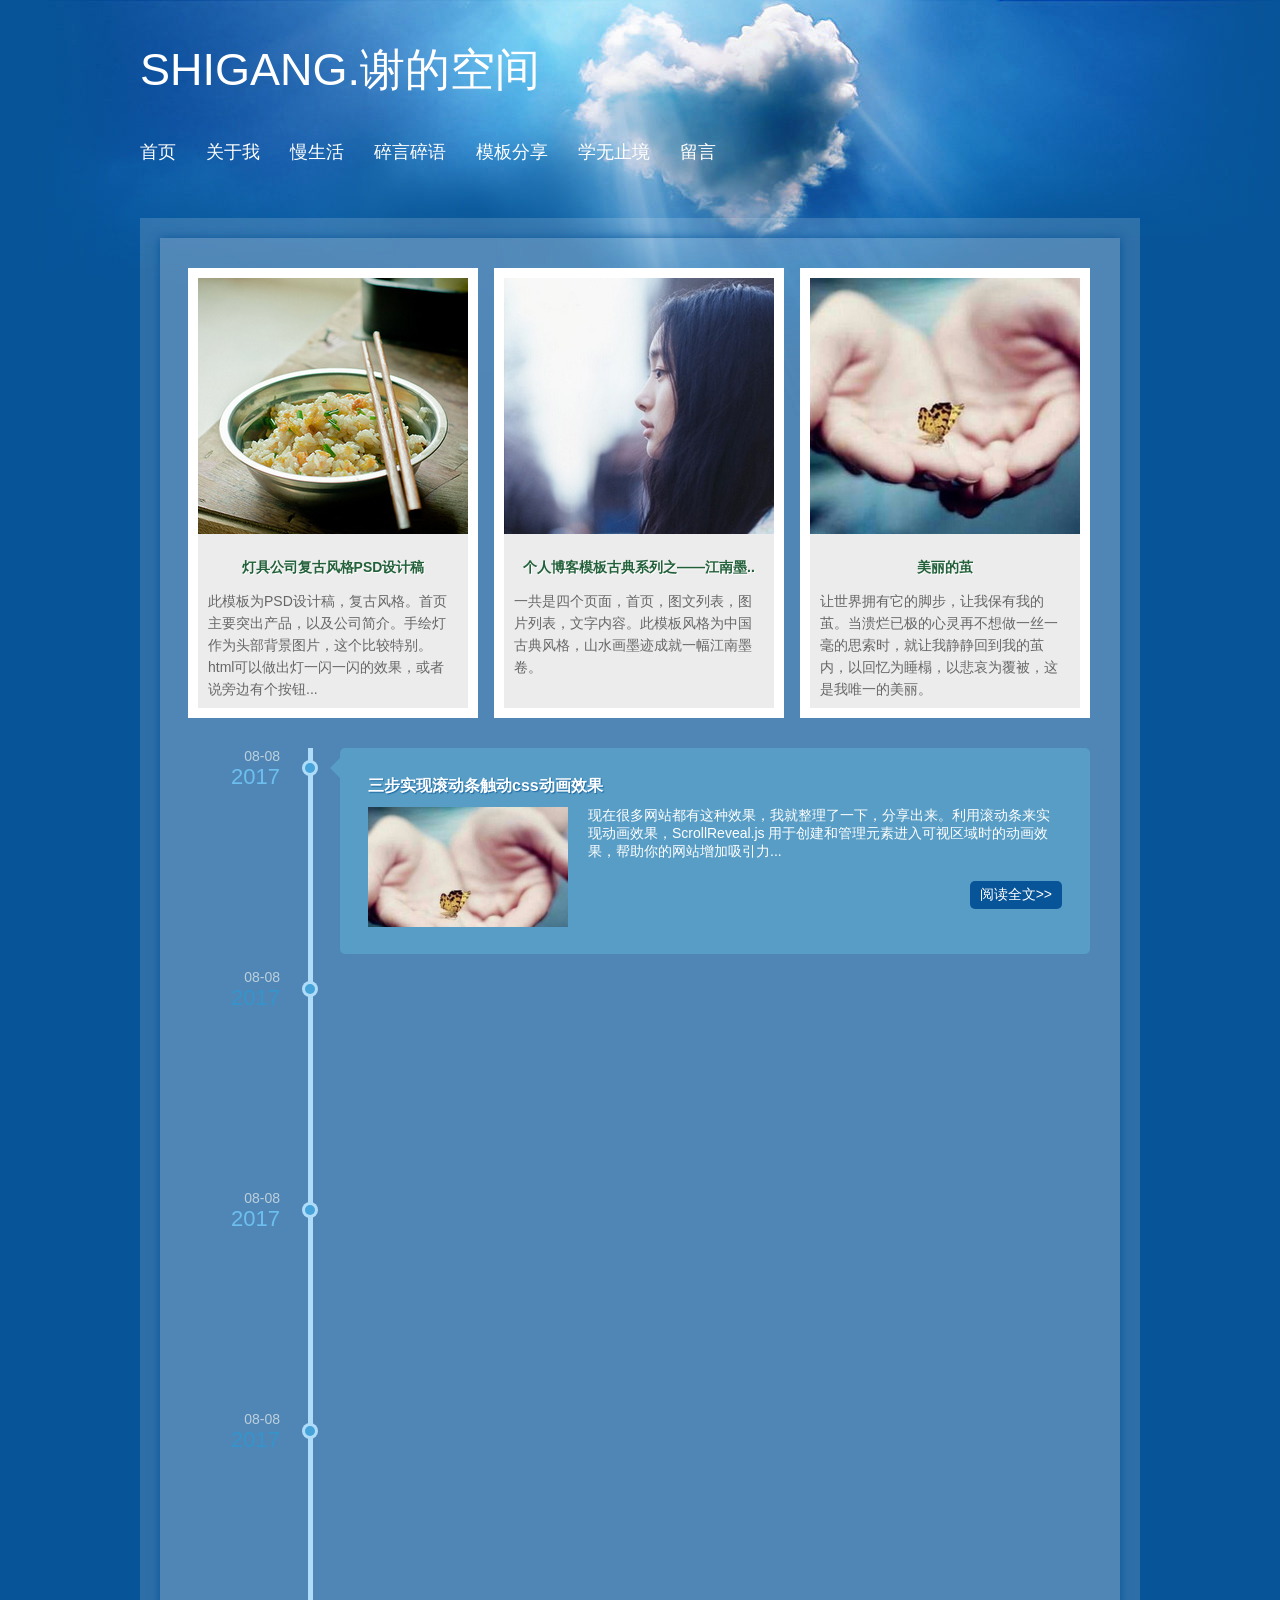
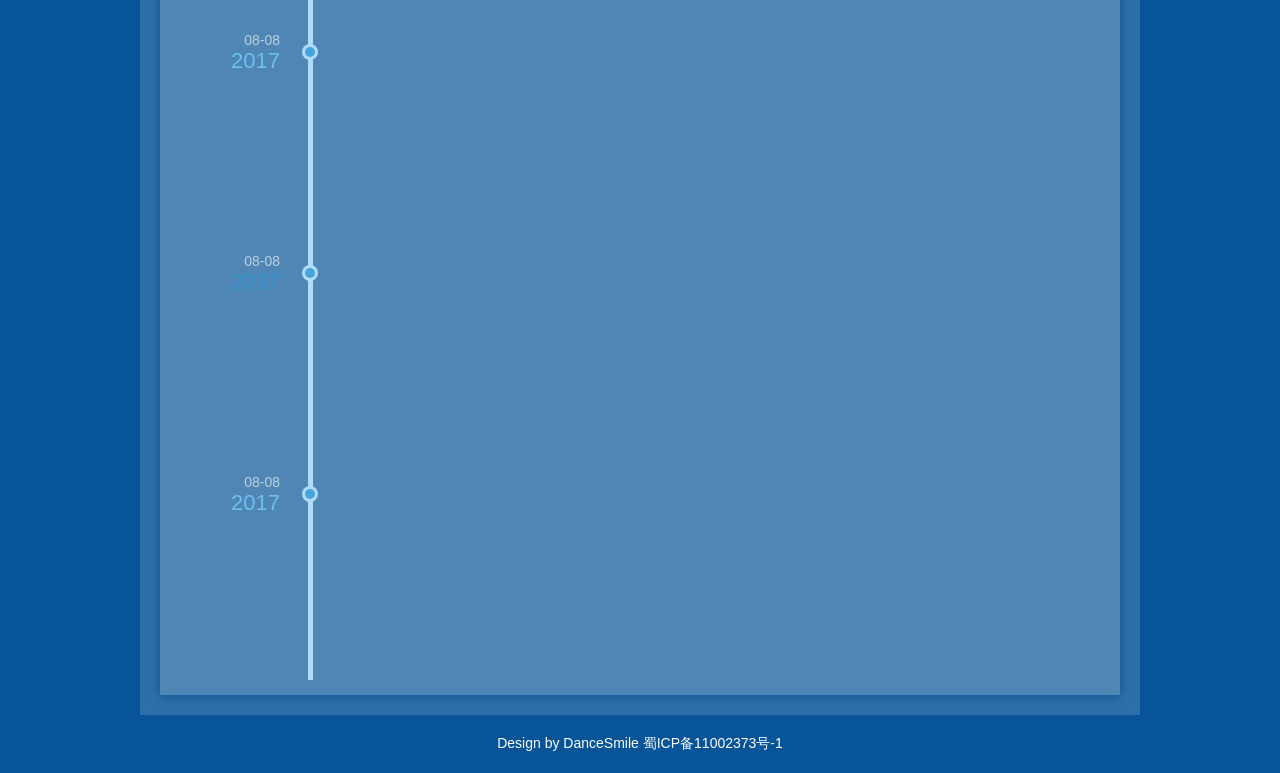
<file: index.html>
<!doctype html>
<html>
<head>
<meta charset="utf-8 ">
<title>SHIGANG.谢的空间</title>
<meta name="keywords" content="个人空间,jack个人空间,jack空间模板,jack" />
<meta name="description" content="jack个人空间，不断提供技术交流的网站。" />
<link href="css/base.css" rel="stylesheet">
<link href="css/index.css" rel="stylesheet">
<!--[if lt IE 9]>
<script src="js/modernizr.js"></script>
<![endif]-->
<script src="js/scrollReveal.js"></script>
</head>
<body>
<header>
  <div class="logo" data-scroll-reveal="enter right over 1s"><span style="font-size: 45px"><a href="/" >SHIGANG.谢的空间</a></span></div>
  <nav class="topnav" data-scroll-reveal="enter bottom over 1s after 1s"><a href="index.html">
  		<span>首页</span><span class="en">Home</span></a><a href="about.html">
  		<span>关于我</span><span class="en">About</span></a><a href="manshenghuo.html">
  		<span>慢生活</span><span class="en">Life</span></a><a href="learn.html">
  		<span>碎言碎语</span><span class="en">Doing</span></a><a href="mbfx.html">
  		<span>模板分享</span><span class="en">Share</span></a><a href="learn.html">
  		<span>学无止境</span><span class="en">Learn</span></a><a href="gbook.html">
  		<span>留言</span><span class="en">Saying</span></a>
  </nav>
</header>
<article>
  <div class="container">
    <div class="blog" data-scroll-reveal="enter top" >
      <figure>
        <ul>
          <a href="/"><img src="images/t01.jpg"><span>下载个人博客模板</span></a>
        </ul>
        <p><a href="/">灯具公司复古风格PSD设计稿</a></p>
        <figcaption>此模板为PSD设计稿，复古风格。首页主要突出产品，以及公司简介。手绘灯作为头部背景图片，这个比较特别。html可以做出灯一闪一闪的效果，或者说旁边有个按钮...</figcaption>
      </figure>
      <figure>
        <ul>
          <a href="/"><img src="images/t02.jpg"><span>下载个人博客模板</span></a>
        </ul>
        <p><a href="/">个人博客模板古典系列之——江南墨..</a></p>
        <figcaption>一共是四个页面，首页，图文列表，图片列表，文字内容。此模板风格为中国古典风格，山水画墨迹成就一幅江南墨卷。
      </figure>
      <figure>
        <ul>
          <a href="/"><img src="images/t03.jpg"><span>下载个人博客模板</span></a>
        </ul>
        <p><a href="/">美丽的茧</a></p>
        <figcaption>让世界拥有它的脚步，让我保有我的茧。当溃烂已极的心灵再不想做一丝一毫的思索时，就让我静静回到我的茧内，以回忆为睡榻，以悲哀为覆被，这是我唯一的美丽。</figcaption>
      </figure>
    </div>
   <ul class="cbp_tmtimeline">
					<li>
						<time class="cbp_tmtime"><span>08-08</span> <span>2017</span></time>
						<div class="cbp_tmicon"></div>
						<div class="cbp_tmlabel" data-scroll-reveal="enter right over 1s" >
							<h2>三步实现滚动条触动css动画效果</h2>
							 <p><span class="blogpic"><a href="/"><img src="images/t03.jpg"></a></span>现在很多网站都有这种效果，我就整理了一下，分享出来。利用滚动条来实现动画效果，ScrollReveal.js 用于创建和管理元素进入可视区域时的动画效果，帮助你的网站增加吸引力...</p>
                             <a href="/" target="_blank" class="readmore">阅读全文&gt;&gt;</a>
						</div>
					</li>
						<li>
						<time class="cbp_tmtime" ><span>08-08</span> <span>2017</span></time>
						<div class="cbp_tmicon"></div>
						<div class="cbp_tmlabel"data-scroll-reveal="enter right over 1s" >
							<h2>三步实现滚动条触动css动画效果</h2>
							 <p><span class="blogpic"><a href="/"><img src="images/t02.jpg"></a></span>现在很多网站都有这种效果，我就整理了一下，分享出来。利用滚动条来实现动画效果，ScrollReveal.js 用于创建和管理元素进入可视区域时的动画效果，帮助你的网站增加吸引力...</p>
                             <a href="/" target="_blank" class="readmore">阅读全文&gt;&gt;</a>
						</div>
					</li>
                    <li>
						<time class="cbp_tmtime" ><span>08-08</span> <span>2017</span></time>
						<div class="cbp_tmicon"></div>
						<div class="cbp_tmlabel" data-scroll-reveal="enter right over 1s" >
							<h2>三步实现滚动条触动css动画效果</h2>
							 <p><span class="blogpic"><a href="/"><img src="images/t01.jpg"></a></span>现在很多网站都有这种效果，我就整理了一下，分享出来。利用滚动条来实现动画效果，ScrollReveal.js 用于创建和管理元素进入可视区域时的动画效果，帮助你的网站增加吸引力...</p>
                             <a href="/" target="_blank" class="readmore">阅读全文&gt;&gt;</a>
						</div>
					</li>
                    <li>
						<time class="cbp_tmtime" ><span>08-08</span> <span>2017</span></time>
						<div class="cbp_tmicon"></div>
						<div class="cbp_tmlabel" data-scroll-reveal="enter right over 1s" >
							<h2>三步实现滚动条触动css动画效果</h2>
							 <p><span class="blogpic"><a href="/"><img src="images/t03.jpg"></a></span>现在很多网站都有这种效果，我就整理了一下，分享出来。利用滚动条来实现动画效果，ScrollReveal.js 用于创建和管理元素进入可视区域时的动画效果，帮助你的网站增加吸引力...</p>
                             <a href="/" target="_blank" class="readmore">阅读全文&gt;&gt;</a>
						</div>
					</li>
                    <li>
						<time class="cbp_tmtime" ><span>08-08</span> <span>2017</span></time>
						<div class="cbp_tmicon"></div>
						<div class="cbp_tmlabel" data-scroll-reveal="enter right over 1s" >
							<h2>三步实现滚动条触动css动画效果</h2>
							 <p><span class="blogpic"><a href="/"><img src="images/t02.jpg"></a></span>现在很多网站都有这种效果，我就整理了一下，分享出来。利用滚动条来实现动画效果，ScrollReveal.js 用于创建和管理元素进入可视区域时的动画效果，帮助你的网站增加吸引力...</p>
                             <a href="/" target="_blank" class="readmore">阅读全文&gt;&gt;</a>
						</div>
					</li>
                    <li>
						<time class="cbp_tmtime" ><span>08-08</span> <span>2017</span></time>
						<div class="cbp_tmicon"></div>
						<div class="cbp_tmlabel" data-scroll-reveal="enter right over 1s" >
							<h2>三步实现滚动条触动css动画效果</h2>
							 <p><span class="blogpic"><a href="/"><img src="images/t01.jpg"></a></span>现在很多网站都有这种效果，我就整理了一下，分享出来。利用滚动条来实现动画效果，ScrollReveal.js 用于创建和管理元素进入可视区域时的动画效果，帮助你的网站增加吸引力...</p>
                             <a href="/" target="_blank" class="readmore">阅读全文&gt;&gt;</a>
						</div>
					</li>
                    <li>
						<time class="cbp_tmtime" ><span>08-08</span> <span>2017</span></time>
						<div class="cbp_tmicon"></div>
						<div class="cbp_tmlabel" data-scroll-reveal="enter right over 1s" >
							<h2>三步实现滚动条触动css动画效果</h2>
							 <p><span class="blogpic"><a href="/"><img src="images/t03.jpg"></a></span>现在很多网站都有这种效果，我就整理了一下，分享出来。利用滚动条来实现动画效果，ScrollReveal.js 用于创建和管理元素进入可视区域时的动画效果，帮助你的网站增加吸引力...</p>
                             <a href="/" target="_blank" class="readmore">阅读全文&gt;&gt;</a>
						</div>
					</li>
					
				</ul>
  </div>
</article>
<footer>
Design by DanceSmile <a href="/">蜀ICP备11002373号-1</a>
</footer>
<script>
	if (!(/msie [6|7|8|9]/i.test(navigator.userAgent))){
		(function(){
			window.scrollReveal = new scrollReveal({reset: true});
		})();
	};
</script> 
</body>
</html>
</file>
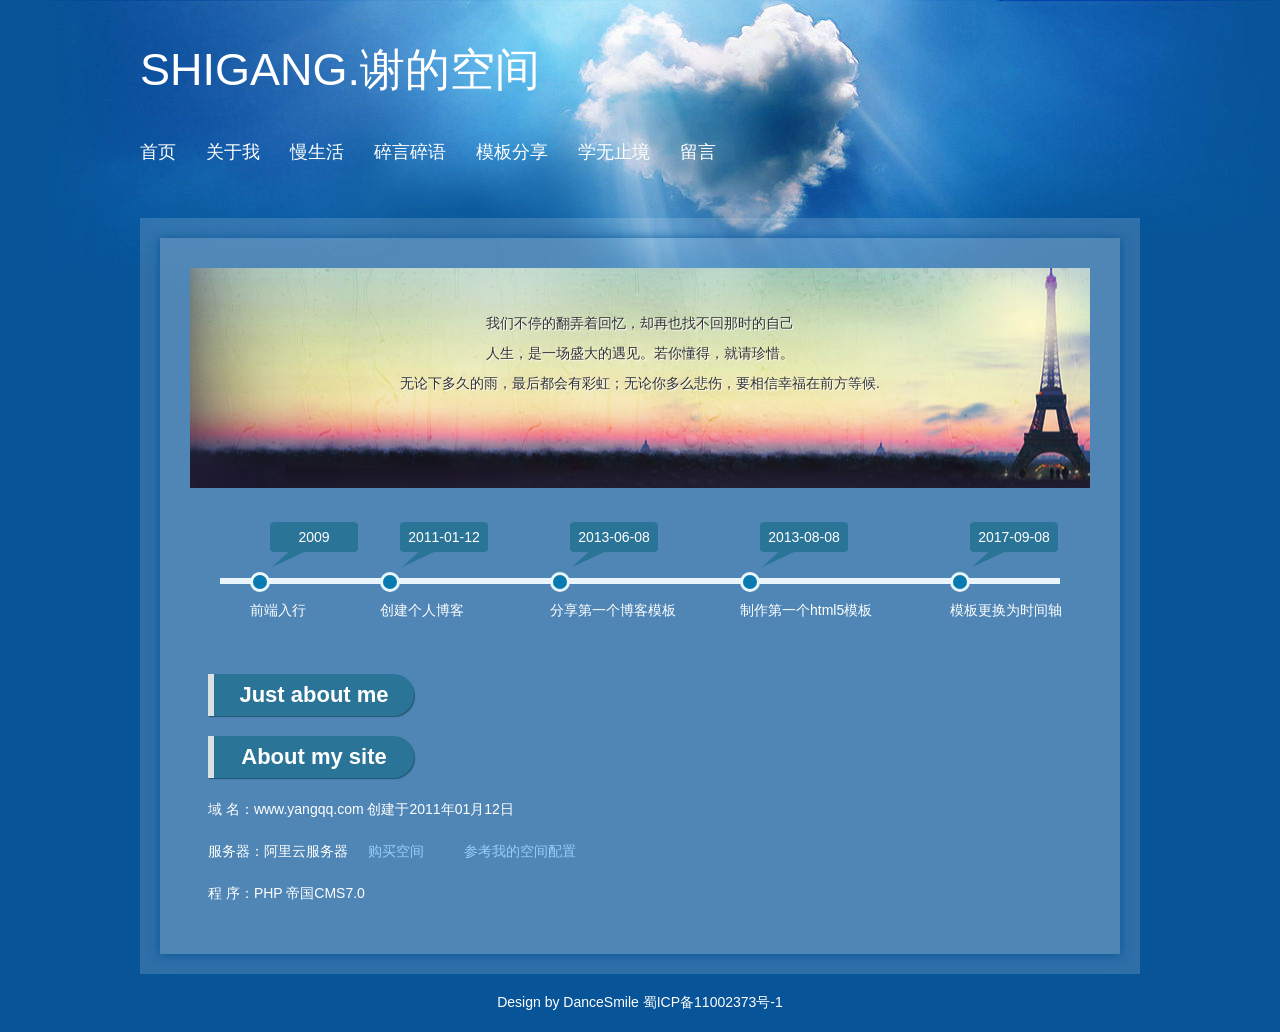
<file: about.html>
<!doctype html>
<html>
<head>
<meta charset="utf-8">
<title>SHIGANG.谢的空间</title>
<meta name="keywords" content="个人空间,jack个人空间,jack空间模板,jack" />
<meta name="description" content="jack个人空间，不断提供技术交流的网站。" />
<link href="css/base.css" rel="stylesheet">
<link href="css/about.css" rel="stylesheet">
<!--[if lt IE 9]>
<script src="js/modernizr.js"></script>
<![endif]-->
<script src="js/scrollReveal.js"></script>
</head>
<body>
<header>
  <div class="logo" data-scroll-reveal="enter right over 1s"><span style="font-size: 45px"><a href="/" >SHIGANG.谢的空间</a></span></div>
  <nav class="topnav" data-scroll-reveal="enter bottom over 1s after 1s"><a href="index.html">
      <span>首页</span><span class="en">Home</span></a><a href="about.html">
      <span>关于我</span><span class="en">About</span></a><a href="manshenghuo.html">
      <span>慢生活</span><span class="en">Life</span></a><a href="learn.html">
      <span>碎言碎语</span><span class="en">Doing</span></a><a href="mbfx.html">
      <span>模板分享</span><span class="en">Share</span></a><a href="learn.html">
      <span>学无止境</span><span class="en">Learn</span></a><a href="gbook.html">
      <span>留言</span><span class="en">Saying</span></a>
  </nav>
</header>
<article>
  <div class="container">
    <div class="banner">
      <p data-scroll-reveal="enter top over 2s">我们不停的翻弄着回忆，却再也找不回那时的自己</p>
      <p data-scroll-reveal="enter left over 2s after 1s">人生，是一场盛大的遇见。若你懂得，就请珍惜。</p>
      <p data-scroll-reveal="enter bottom over 2s after 2s">无论下多久的雨，最后都会有彩虹；无论你多么悲伤，要相信幸福在前方等候.</p>
    </div>
    <div class="memorial_day">
      <div class="time_axis"></div>
      <ul>
        <li class="n1"><a href="/">前端入行</a>
          <div class="dateview">2009</div>
        </li>
        <li class="n2"><a href="/">创建个人博客</a>
          <div class="dateview">2011-01-12</div>
        </li>
        <li class="n3"><a href="/">分享第一个博客模板</a>
          <div class="dateview">2013-06-08</div>
        </li>
        <li class="n4"><a href="/">制作第一个html5模板</a>
          <div class="dateview">2013-08-08</div>
        </li>
        <li class="n5"><a href="/">模板更换为时间轴</a>
          <div class="dateview">2017-09-08</div>
        </li>
      </ul>
    </div>
    <div class="about left">
  <h2>Just about me</h2>
    <ul> 

    </ul>
    <h2>About my site</h2>
    <p>域  名：www.yangqq.com 创建于2011年01月12日 </p>
    <p>服务器：阿里云服务器<a href="https://promotion.aliyun.com/ntms/act/ambassador/sharetouser.html?userCode=8smrzoqa&amp;productCode=vm" target="_blank" class="blog_link">购买空间</a><a href="/jstt/web/2014-01-18/644.html" target="_blank" class="blog_link">参考我的空间配置</a></p>
    <p>程  序：PHP 帝国CMS7.0</p>


</div>
  </div>
  </aside>
</article>
<footer> Design by DanceSmile <a href="/">蜀ICP备11002373号-1</a> </footer>
<script>
	if (!(/msie [6|7|8|9]/i.test(navigator.userAgent))){
		(function(){
			window.scrollReveal = new scrollReveal({reset: true});
		})();
	};
</script>
</body>
</html>
</file>
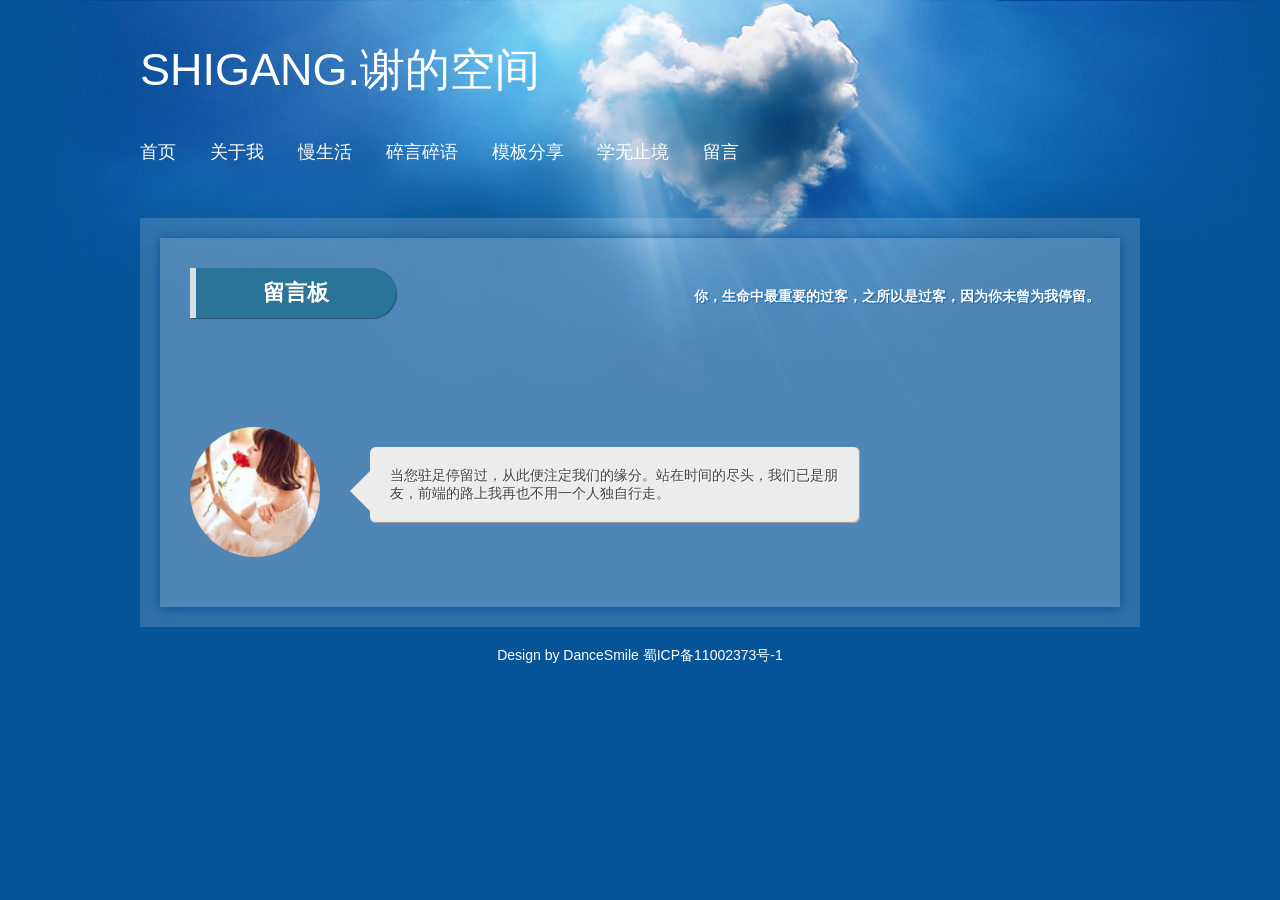
<file: gbook.html>
<!doctype html>
<html>
<head>
<meta charset="utf-8">
<title>SHIGANG.谢的空间</title>
<meta name="keywords" content="个人空间,jack个人空间,jack模板,jack" />
<meta name="description" content="jack个人空间，不断提供技术交流的网站。" />
<link href="css/base.css" rel="stylesheet">
<link href="css/book.css" rel="stylesheet">
<!--[if lt IE 9]>
<script src="js/modernizr.js"></script>
<![endif]-->
<script src="js/scrollReveal.js"></script>
</head>
<body>
<header>
  <div class="logo" data-scroll-reveal="enter right over 1s"><span style="font-size: 45px"><a href="/" >SHIGANG.谢的空间</a></span></div>
  <nav class="topnav" data-scroll-reveal="enter bottom over 1s after 1s">
    <a href="index.html"><span>首页</span><span class="en">Home</span></a>
    <a href="about.html"><span>关于我</span><span class="en">About</span></a>
    <a href="manshenghuo.html"><span>慢生活</span><span class="en">Life</span></a>
    <a href="learn.html"><span>碎言碎语</span><span class="en">Doing</span></a>
    <a href="mbfx.html"><span>模板分享</span><span class="en">Share</span></a>
    <a href="learn.html"><span>学无止境</span><span class="en">Learn</span></a>
    <a href="gbook.html"><span>留言</span><span class="en">Saying</span></a>
  </nav>
</header>
<article>
  <div class="container">
    <h2 class="ctitle"><b>留言板</b> <span>你，生命中最重要的过客，之所以是过客，因为你未曾为我停留。</span></h2>
    <div class="gbook">
      <div class="about">
        <div id="fountainG">
          <li></li>
          <li></li>
          <li></li>
          <li></li>
          <li></li>
          <li></li>
          <li></li>
          <li></li>
        </div>
        <div class="about_girl"><span><a href="/"><img src="images/girl.jpg"></a></span>
          <p>当您驻足停留过，从此便注定我们的缘分。站在时间的尽头，我们已是朋友，前端的路上我再也不用一个人独自行走。</p>
        </div>
      </div>
    </div>
  </div>
  </aside>
</article>
<footer> Design by DanceSmile <a href="/">蜀ICP备11002373号-1</a> </footer>
<script>
	if (!(/msie [6|7|8|9]/i.test(navigator.userAgent))){
		(function(){
			window.scrollReveal = new scrollReveal({reset: true});
		})();
	};
</script>
</body>
</html>
</file>
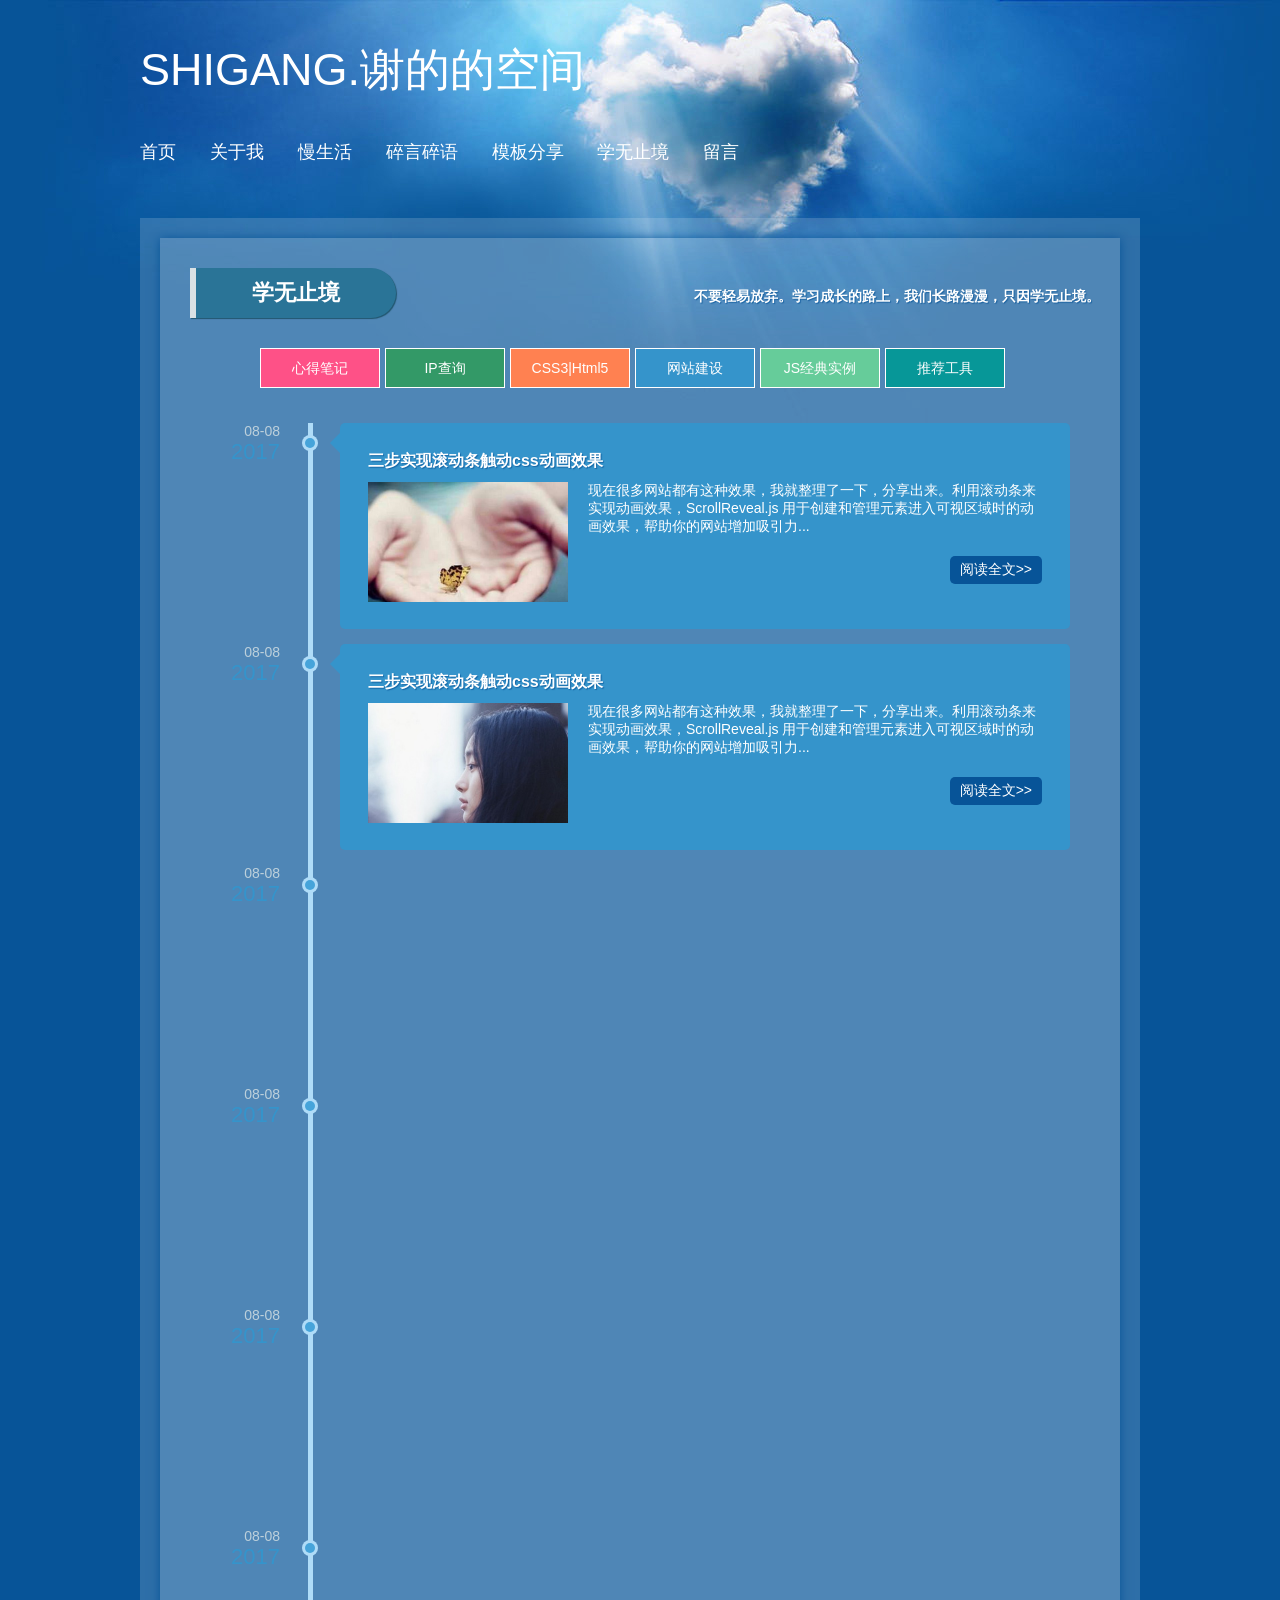
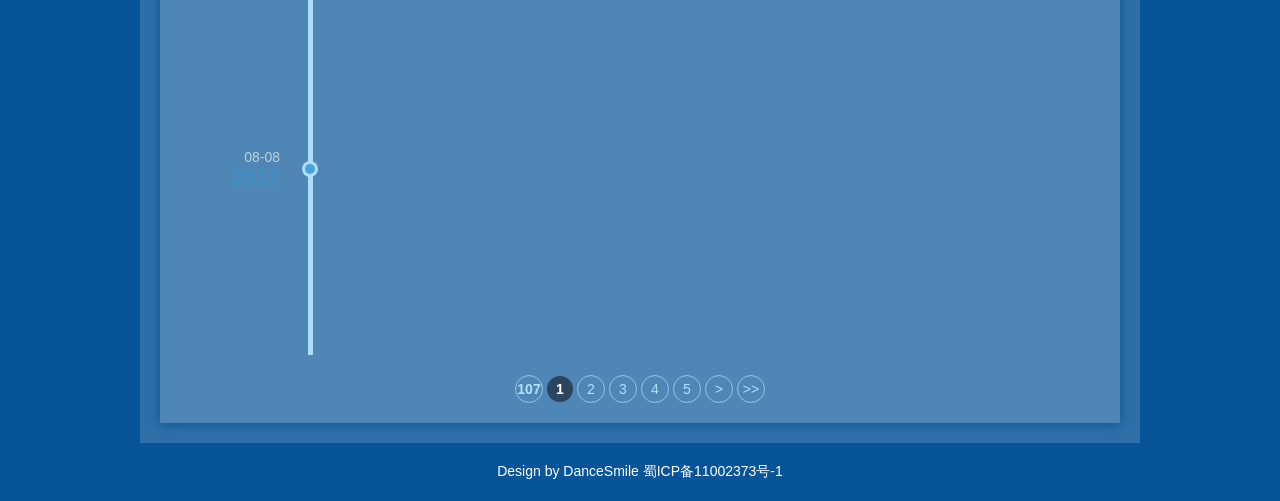
<file: learn.html>
<!doctype html>
<html>
<head>
<meta charset="utf-8">
<title>SHIGANG.谢的空间</title>
<meta name="keywords" content="个人空间,jack个人空间,jack空间模板,jack" />
<meta name="description" content="jack个人空间，不断提供技术交流的网站。" />
<link href="css/base.css" rel="stylesheet">
<link href="css/learn.css" rel="stylesheet">
<!--[if lt IE 9]>
<script src="js/modernizr.js"></script>
<![endif]-->
<script src="js/scrollReveal.js"></script>
</head>
<body>
<header>
  <div class="logo" data-scroll-reveal="enter right over 1s"><span style="font-size: 45px"><a href="/" >SHIGANG.谢的的空间</a></span></div>
  <nav class="topnav" data-scroll-reveal="enter bottom over 1s after 1s">
    <a href="index.html"><span>首页</span><span class="en">Home</span></a>
    <a href="about.html"><span>关于我</span><span class="en">About</span></a>
    <a href="manshenghuo.html"><span>慢生活</span><span class="en">Life</span></a>
    <a href="learn.html"><span>碎言碎语</span><span class="en">Doing</span></a>
    <a href="mbfx.html"><span>模板分享</span><span class="en">Share</span></a>
    <a href="learn.html"><span>学无止境</span><span class="en">Learn</span></a>
    <a href="gbook.html"><span>留言</span><span class="en">Saying</span></a>
  </nav>
</header>
<article>
  <div class="container">
    <h2 class="ctitle"><b>学无止境</b> <span>不要轻易放弃。学习成长的路上，我们长路漫漫，只因学无止境。</span></h2>
    <div class="rnav">
      <ul>
        <li><a href="/jstt/bj/">心得笔记</a></li>
        <li><a href="http://www.ip3q.com/">IP查询</a></li>
        <li><a href="/jstt/css3/">CSS3|Html5</a></li>
        <li><a href="/jstt/web/">网站建设</a></li>
        <li><a href="/news/jsex/">JS经典实例</a></li>
        <li><a href="/jstt/t/">推荐工具</a></li>
      </ul>
    </div>
    <ul class="cbp_tmtimeline">
      <li>
        <time class="cbp_tmtime"><span>08-08</span> <span>2017</span></time>
        <div class="cbp_tmicon"></div>
        <div class="cbp_tmlabel" data-scroll-reveal="enter right over 1s" >
          <h2>三步实现滚动条触动css动画效果</h2>
          <p><span class="blogpic"><a href="/"><img src="images/t03.jpg"></a></span>现在很多网站都有这种效果，我就整理了一下，分享出来。利用滚动条来实现动画效果，ScrollReveal.js 用于创建和管理元素进入可视区域时的动画效果，帮助你的网站增加吸引力...</p>
          <a href="/" target="_blank" class="readmore">阅读全文&gt;&gt;</a> </div>
      </li>
      <li>
        <time class="cbp_tmtime" ><span>08-08</span> <span>2017</span></time>
        <div class="cbp_tmicon"></div>
        <div class="cbp_tmlabel"data-scroll-reveal="enter right over 1s" >
          <h2>三步实现滚动条触动css动画效果</h2>
          <p><span class="blogpic"><a href="/"><img src="images/t02.jpg"></a></span>现在很多网站都有这种效果，我就整理了一下，分享出来。利用滚动条来实现动画效果，ScrollReveal.js 用于创建和管理元素进入可视区域时的动画效果，帮助你的网站增加吸引力...</p>
          <a href="/" target="_blank" class="readmore">阅读全文&gt;&gt;</a> </div>
      </li>
      <li>
        <time class="cbp_tmtime" ><span>08-08</span> <span>2017</span></time>
        <div class="cbp_tmicon"></div>
        <div class="cbp_tmlabel" data-scroll-reveal="enter right over 1s" >
          <h2>三步实现滚动条触动css动画效果</h2>
          <p><span class="blogpic"><a href="/"><img src="images/t01.jpg"></a></span>现在很多网站都有这种效果，我就整理了一下，分享出来。利用滚动条来实现动画效果，ScrollReveal.js 用于创建和管理元素进入可视区域时的动画效果，帮助你的网站增加吸引力...</p>
          <a href="/" target="_blank" class="readmore">阅读全文&gt;&gt;</a> </div>
      </li>
      <li>
        <time class="cbp_tmtime" ><span>08-08</span> <span>2017</span></time>
        <div class="cbp_tmicon"></div>
        <div class="cbp_tmlabel" data-scroll-reveal="enter right over 1s" >
          <h2>三步实现滚动条触动css动画效果</h2>
          <p><span class="blogpic"><a href="/"><img src="images/t03.jpg"></a></span>现在很多网站都有这种效果，我就整理了一下，分享出来。利用滚动条来实现动画效果，ScrollReveal.js 用于创建和管理元素进入可视区域时的动画效果，帮助你的网站增加吸引力...</p>
          <a href="/" target="_blank" class="readmore">阅读全文&gt;&gt;</a> </div>
      </li>
      <li>
        <time class="cbp_tmtime" ><span>08-08</span> <span>2017</span></time>
        <div class="cbp_tmicon"></div>
        <div class="cbp_tmlabel" data-scroll-reveal="enter right over 1s" >
          <h2>三步实现滚动条触动css动画效果</h2>
          <p><span class="blogpic"><a href="/"><img src="images/t02.jpg"></a></span>现在很多网站都有这种效果，我就整理了一下，分享出来。利用滚动条来实现动画效果，ScrollReveal.js 用于创建和管理元素进入可视区域时的动画效果，帮助你的网站增加吸引力...</p>
          <a href="/" target="_blank" class="readmore">阅读全文&gt;&gt;</a> </div>
      </li>
      <li>
        <time class="cbp_tmtime" ><span>08-08</span> <span>2017</span></time>
        <div class="cbp_tmicon"></div>
        <div class="cbp_tmlabel" data-scroll-reveal="enter right over 1s" >
          <h2>三步实现滚动条触动css动画效果</h2>
          <p><span class="blogpic"><a href="/"><img src="images/t01.jpg"></a></span>现在很多网站都有这种效果，我就整理了一下，分享出来。利用滚动条来实现动画效果，ScrollReveal.js 用于创建和管理元素进入可视区域时的动画效果，帮助你的网站增加吸引力...</p>
          <a href="/" target="_blank" class="readmore">阅读全文&gt;&gt;</a> </div>
      </li>
      <li>
        <time class="cbp_tmtime" ><span>08-08</span> <span>2017</span></time>
        <div class="cbp_tmicon"></div>
        <div class="cbp_tmlabel" data-scroll-reveal="enter right over 1s" >
          <h2>三步实现滚动条触动css动画效果</h2>
          <p><span class="blogpic"><a href="/"><img src="images/t03.jpg"></a></span>现在很多网站都有这种效果，我就整理了一下，分享出来。利用滚动条来实现动画效果，ScrollReveal.js 用于创建和管理元素进入可视区域时的动画效果，帮助你的网站增加吸引力...</p>
          <a href="/" target="_blank" class="readmore">阅读全文&gt;&gt;</a> </div>
      </li>
    </ul>
    <div class="page"><a title="Total record"><b>107</b> </a><b>1</b><a href="/news/index_2.html">2</a><a href="/news/index_3.html">3</a><a href="/news/index_4.html">4</a><a href="/news/index_5.html">5</a><a href="/news/index_2.html">&gt;</a><a href="/news/index_5.html">&gt;&gt;</a></div>
  </div>
  </aside>
</article>
<footer> Design by DanceSmile <a href="/">蜀ICP备11002373号-1</a> </footer>
<script>
	if (!(/msie [6|7|8|9]/i.test(navigator.userAgent))){
		(function(){
			window.scrollReveal = new scrollReveal({reset: true});
		})();
	};
</script>
</body>
</html>
</file>
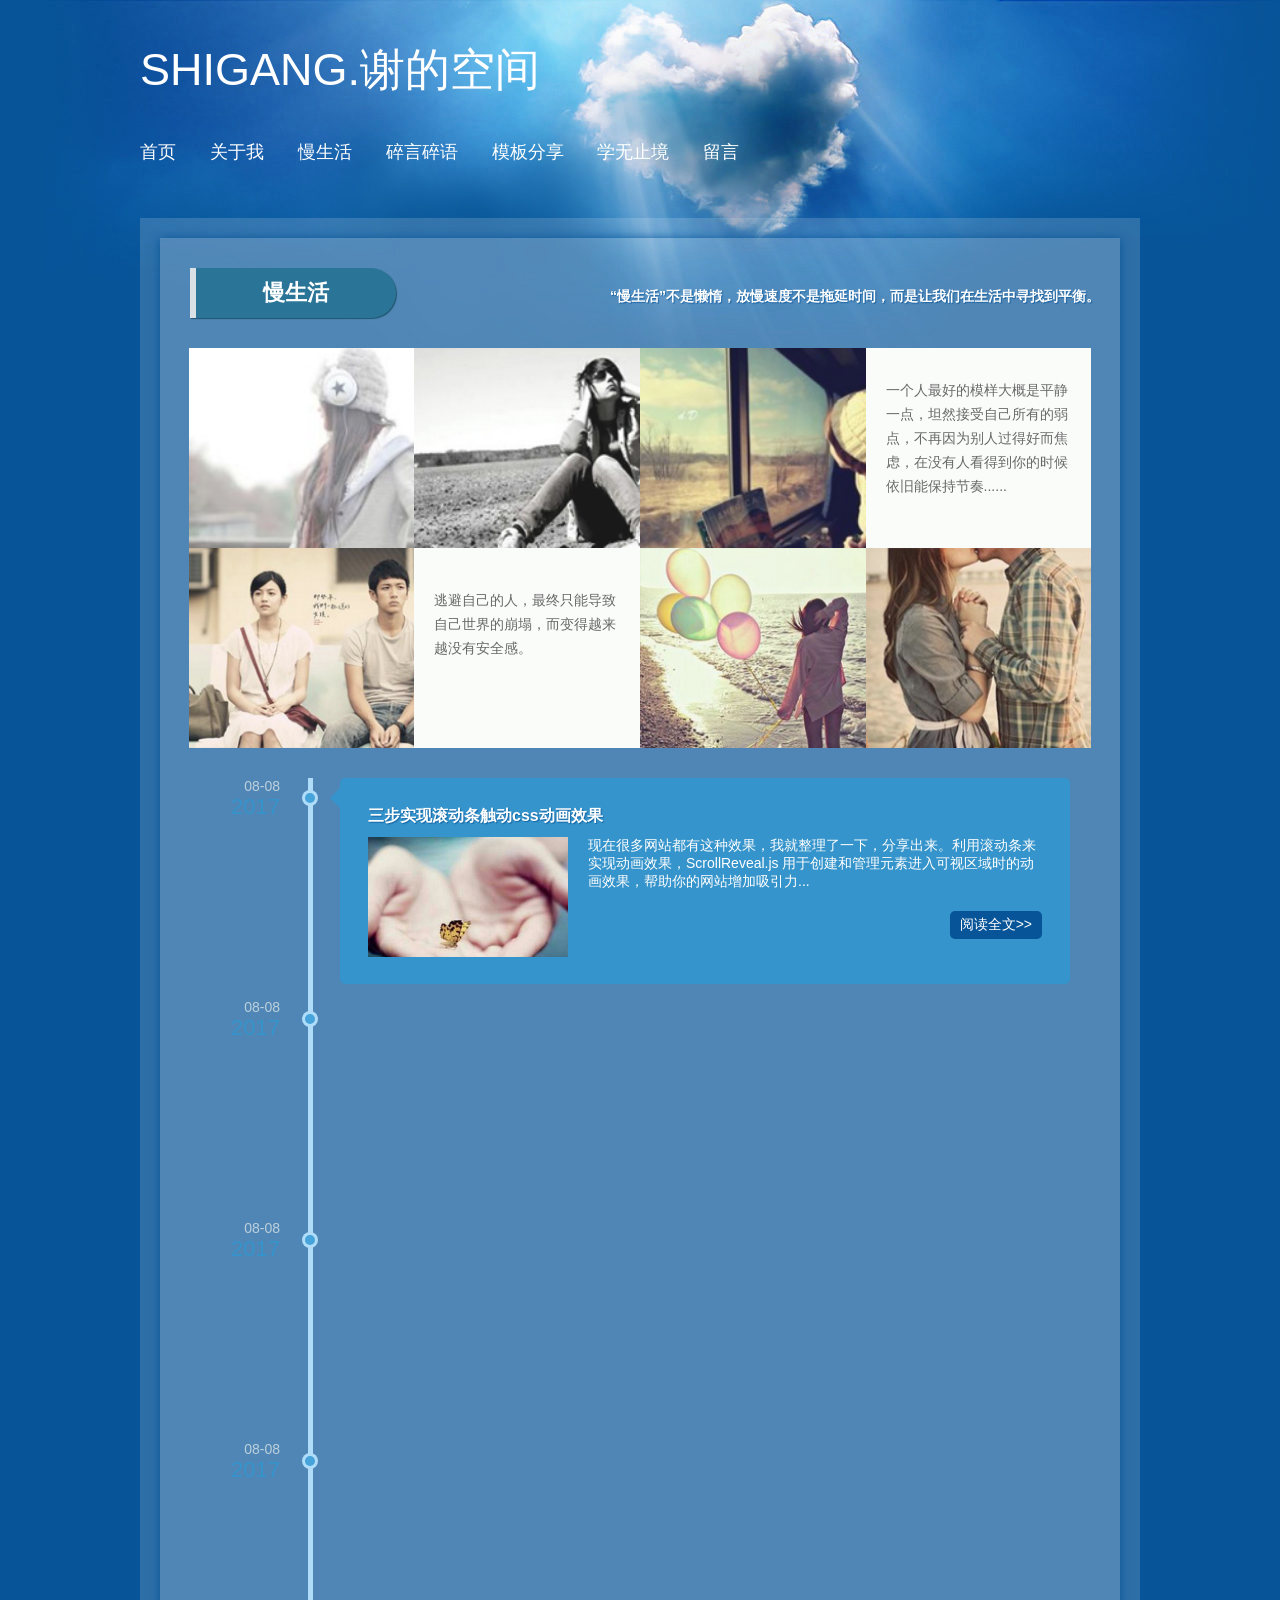
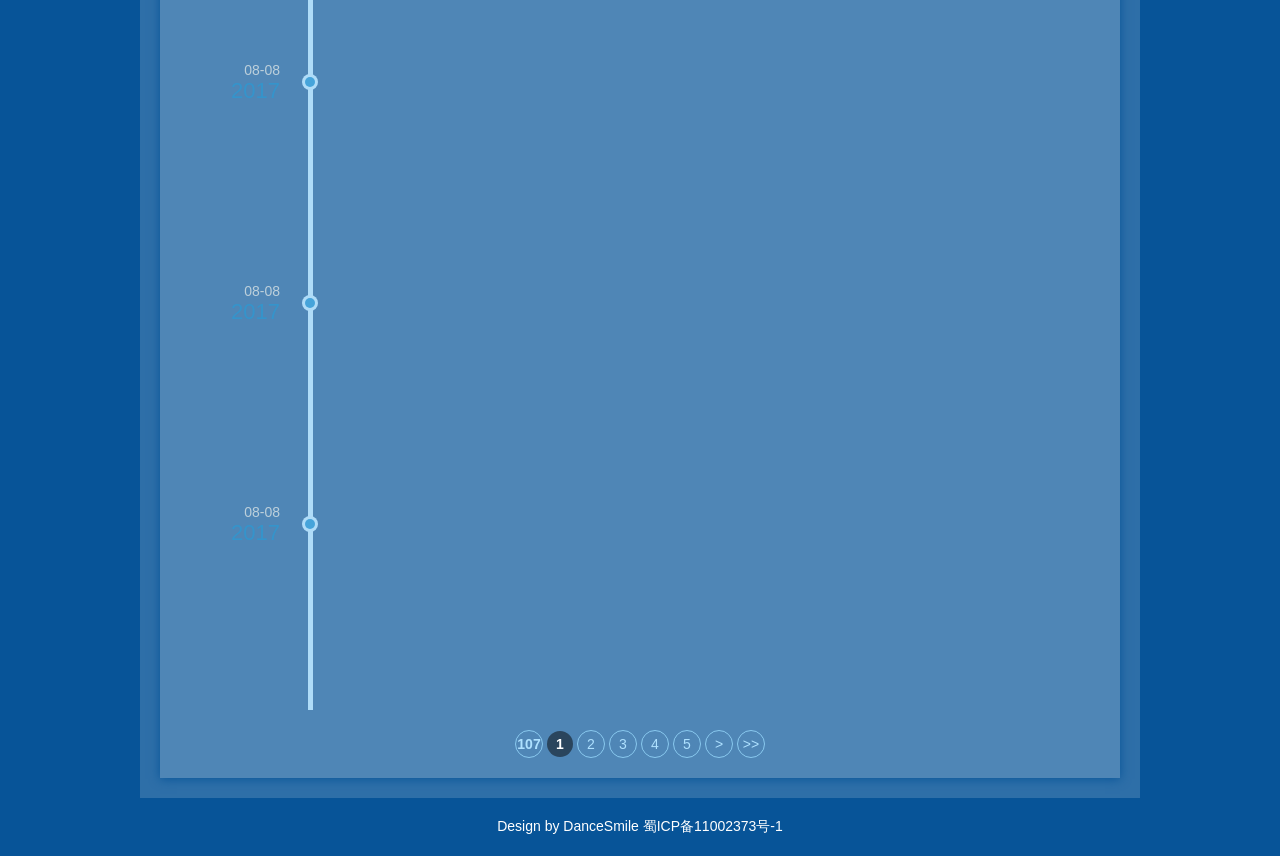
<file: manshenghuo.html>
<!doctype html>
<html>
<head>
<meta charset="utf-8">
<title>SHIGANG.谢的空间</title>
<meta name="keywords" content="个人空间,jack个人空间,jack空间模板,jack" />
<meta name="description" content="jack个人空间，不断提供技术交流的网站。" />
<link href="css/base.css" rel="stylesheet">
<link href="css/msh.css" rel="stylesheet">
<!--[if lt IE 9]>
<script src="js/modernizr.js"></script>
<![endif]-->
<script src="js/scrollReveal.js"></script>
</head>
<body>
<header>
  <div class="logo" data-scroll-reveal="enter right over 1s"><span style="font-size: 45px"><a href="/" >SHIGANG.谢的空间</a></span></div>
  <nav class="topnav" data-scroll-reveal="enter bottom over 1s after 1s">
    <a href="index.html"><span>首页</span><span class="en">Home</span></a>
    <a href="about.html"><span>关于我</span><span class="en">About</span></a>
    <a href="manshenghuo.html"><span>慢生活</span><span class="en">Life</span></a>
    <a href="learn.html"><span>碎言碎语</span><span class="en">Doing</span></a>
    <a href="mbfx.html"><span>模板分享</span><span class="en">Share</span></a>
    <a href="learn.html"><span>学无止境</span><span class="en">Learn</span></a>
    <a href="gbook.html"><span>留言</span><span class="en">Saying</span></a>
  </nav>
</header>
<article>
  <div class="container">
    <h2 class="ctitle"><b>慢生活</b> <span>“慢生活”不是懒惰，放慢速度不是拖延时间，而是让我们在生活中寻找到平衡。 </span></h2>
    <div class="photowall">
      <ul class="wall_a">
        <li><a href="/"><img src="images/p01.jpg">
          <figcaption>
            <h2>不再因为别人过得好而焦虑，在没有人看得到你的时候依旧能保持节奏 </h2>
          </figcaption>
          </a></li>
        <li><a href="/"><img src="images/p02.jpg">
          <figcaption>
            <h2>不再因为别人过得好而焦虑，在没有人看得到你的时候依旧能保持节奏 </h2>
          </figcaption>
          </a></li>
        <li><a href="/"><img src="images/p03.jpg">
          <figcaption>
            <h2>不再因为别人过得好而焦虑，在没有人看得到你的时候依旧能保持节奏 </h2>
          </figcaption>
          </a></li>
        <li>
          <p class="text_a"><a href="/">一个人最好的模样大概是平静一点，坦然接受自己所有的弱点，不再因为别人过得好而焦虑，在没有人看得到你的时候依旧能保持节奏......</a></p>
        </li>
        <li><a href="/"><img src="images/p04.jpg">
          <figcaption>
            <h2>不再因为别人过得好而焦虑，在没有人看得到你的时候依旧能保持节奏 </h2>
          </figcaption>
          </a></li>
        <li>
          <p class="text_b"><a href="/">逃避自己的人，最终只能导致自己世界的崩塌，而变得越来越没有安全感。</a></p>
        </li>
        <li><a href="/"><img src="images/p05.jpg">
          <figcaption>
            <h2>不再因为别人过得好而焦虑，在没有人看得到你的时候依旧能保持节奏 </h2>
          </figcaption>
          </a></li>
        <li><a href="/"><img src="images/p06.jpg">
          <figcaption>
            <h2>不再因为别人过得好而焦虑，在没有人看得到你的时候依旧能保持节奏 </h2>
          </figcaption>
          </a></li>
      </ul>
    </div>
    <ul class="cbp_tmtimeline">
      <li>
        <time class="cbp_tmtime"><span>08-08</span> <span>2017</span></time>
        <div class="cbp_tmicon"></div>
        <div class="cbp_tmlabel" data-scroll-reveal="enter right over 1s" >
          <h2>三步实现滚动条触动css动画效果</h2>
          <p><span class="blogpic"><a href="/"><img src="images/t03.jpg"></a></span>现在很多网站都有这种效果，我就整理了一下，分享出来。利用滚动条来实现动画效果，ScrollReveal.js 用于创建和管理元素进入可视区域时的动画效果，帮助你的网站增加吸引力...</p>
          <a href="/" target="_blank" class="readmore">阅读全文&gt;&gt;</a> </div>
      </li>
      <li>
        <time class="cbp_tmtime" ><span>08-08</span> <span>2017</span></time>
        <div class="cbp_tmicon"></div>
        <div class="cbp_tmlabel"data-scroll-reveal="enter right over 1s" >
          <h2>三步实现滚动条触动css动画效果</h2>
          <p><span class="blogpic"><a href="/"><img src="images/t02.jpg"></a></span>现在很多网站都有这种效果，我就整理了一下，分享出来。利用滚动条来实现动画效果，ScrollReveal.js 用于创建和管理元素进入可视区域时的动画效果，帮助你的网站增加吸引力...</p>
          <a href="/" target="_blank" class="readmore">阅读全文&gt;&gt;</a> </div>
      </li>
      <li>
        <time class="cbp_tmtime" ><span>08-08</span> <span>2017</span></time>
        <div class="cbp_tmicon"></div>
        <div class="cbp_tmlabel" data-scroll-reveal="enter right over 1s" >
          <h2>三步实现滚动条触动css动画效果</h2>
          <p><span class="blogpic"><a href="/"><img src="images/t01.jpg"></a></span>现在很多网站都有这种效果，我就整理了一下，分享出来。利用滚动条来实现动画效果，ScrollReveal.js 用于创建和管理元素进入可视区域时的动画效果，帮助你的网站增加吸引力...</p>
          <a href="/" target="_blank" class="readmore">阅读全文&gt;&gt;</a> </div>
      </li>
      <li>
        <time class="cbp_tmtime" ><span>08-08</span> <span>2017</span></time>
        <div class="cbp_tmicon"></div>
        <div class="cbp_tmlabel" data-scroll-reveal="enter right over 1s" >
          <h2>三步实现滚动条触动css动画效果</h2>
          <p><span class="blogpic"><a href="/"><img src="images/t03.jpg"></a></span>现在很多网站都有这种效果，我就整理了一下，分享出来。利用滚动条来实现动画效果，ScrollReveal.js 用于创建和管理元素进入可视区域时的动画效果，帮助你的网站增加吸引力...</p>
          <a href="/" target="_blank" class="readmore">阅读全文&gt;&gt;</a> </div>
      </li>
      <li>
        <time class="cbp_tmtime" ><span>08-08</span> <span>2017</span></time>
        <div class="cbp_tmicon"></div>
        <div class="cbp_tmlabel" data-scroll-reveal="enter right over 1s" >
          <h2>三步实现滚动条触动css动画效果</h2>
          <p><span class="blogpic"><a href="/"><img src="images/t02.jpg"></a></span>现在很多网站都有这种效果，我就整理了一下，分享出来。利用滚动条来实现动画效果，ScrollReveal.js 用于创建和管理元素进入可视区域时的动画效果，帮助你的网站增加吸引力...</p>
          <a href="/" target="_blank" class="readmore">阅读全文&gt;&gt;</a> </div>
      </li>
      <li>
        <time class="cbp_tmtime" ><span>08-08</span> <span>2017</span></time>
        <div class="cbp_tmicon"></div>
        <div class="cbp_tmlabel" data-scroll-reveal="enter right over 1s" >
          <h2>三步实现滚动条触动css动画效果</h2>
          <p><span class="blogpic"><a href="/"><img src="images/t01.jpg"></a></span>现在很多网站都有这种效果，我就整理了一下，分享出来。利用滚动条来实现动画效果，ScrollReveal.js 用于创建和管理元素进入可视区域时的动画效果，帮助你的网站增加吸引力...</p>
          <a href="/" target="_blank" class="readmore">阅读全文&gt;&gt;</a> </div>
      </li>
      <li>
        <time class="cbp_tmtime" ><span>08-08</span> <span>2017</span></time>
        <div class="cbp_tmicon"></div>
        <div class="cbp_tmlabel" data-scroll-reveal="enter right over 1s" >
          <h2>三步实现滚动条触动css动画效果</h2>
          <p><span class="blogpic"><a href="/"><img src="images/t03.jpg"></a></span>现在很多网站都有这种效果，我就整理了一下，分享出来。利用滚动条来实现动画效果，ScrollReveal.js 用于创建和管理元素进入可视区域时的动画效果，帮助你的网站增加吸引力...</p>
          <a href="/" target="_blank" class="readmore">阅读全文&gt;&gt;</a> </div>
      </li>
    </ul>
    <div class="page"><a title="Total record"><b>107</b> </a><b>1</b><a href="/news/index_2.html">2</a><a href="/news/index_3.html">3</a><a href="/news/index_4.html">4</a><a href="/news/index_5.html">5</a><a href="/news/index_2.html">&gt;</a><a href="/news/index_5.html">&gt;&gt;</a></div>
  </div>
  </aside>
</article>
<footer> Design by DanceSmile <a href="/">蜀ICP备11002373号-1</a> </footer>
<script>
	if (!(/msie [6|7|8|9]/i.test(navigator.userAgent))){
		(function(){
			window.scrollReveal = new scrollReveal({reset: true});
		})();
	};
</script>
</body>
</html>
</file>
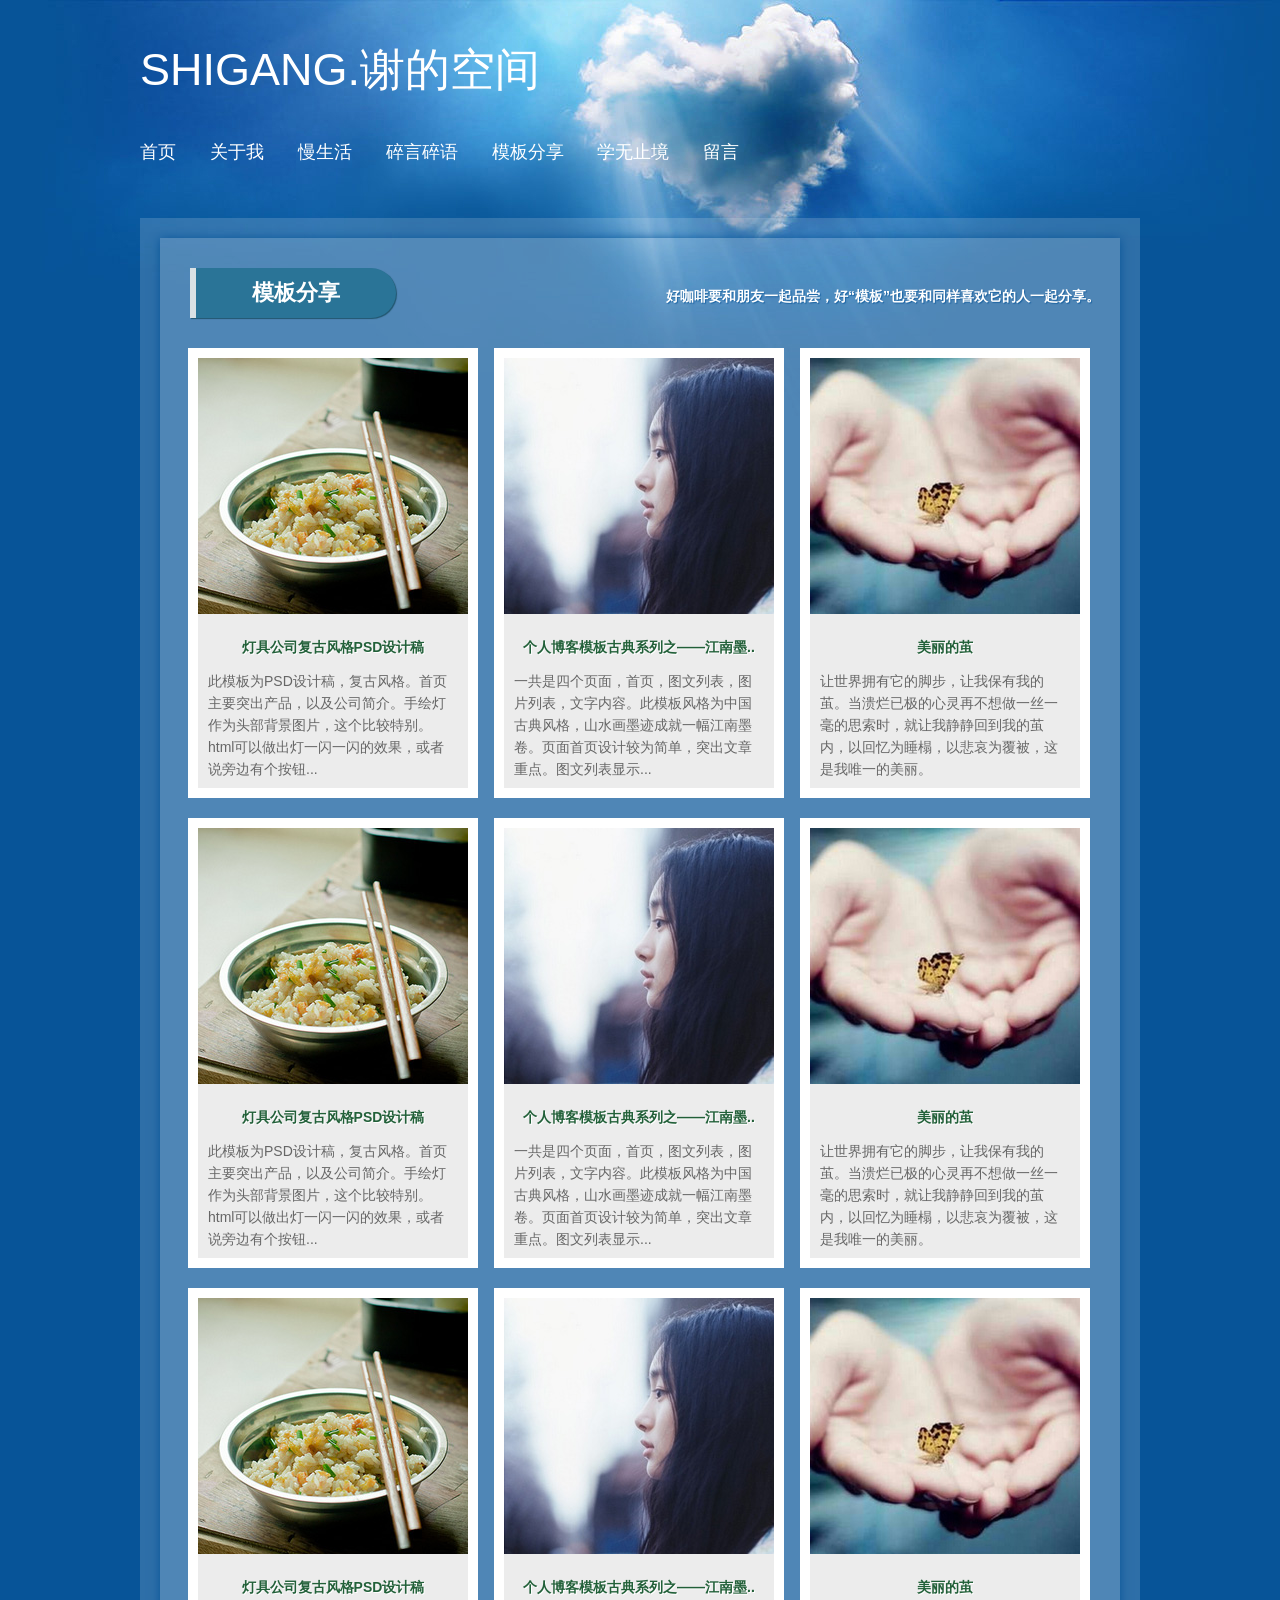
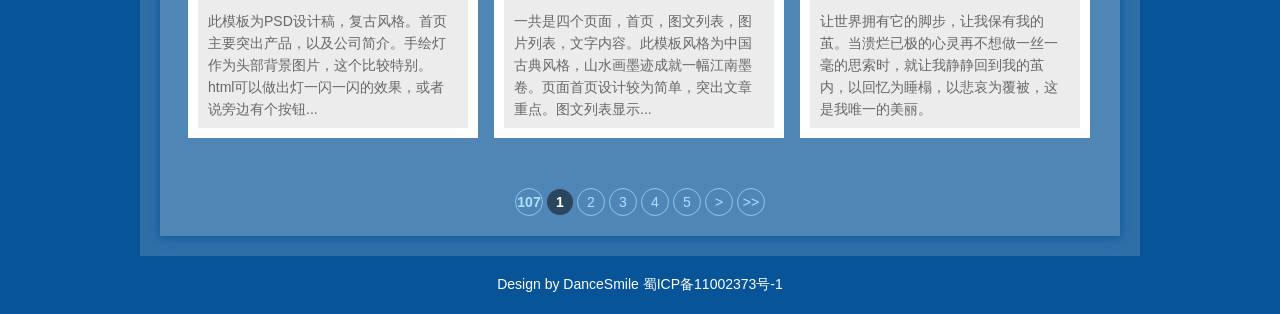
<file: mbfx.html>
<!doctype html>
<html>
<head>
<meta charset="utf-8">
<title>SHIGANG.谢的空间</title>
<meta name="keywords" content="个人空间,jack个人空间,jack模板,jack" />
<meta name="description" content="jack个人空间，不断提供技术交流的网站。" />
<link href="css/base.css" rel="stylesheet">
<link href="css/share.css" rel="stylesheet">
<!--[if lt IE 9]>
<script src="js/modernizr.js"></script>
<![endif]-->
<script src="js/scrollReveal.js"></script>
</head>
<body>
<header>
  <div class="logo" data-scroll-reveal="enter right over 1s"><span style="font-size: 45px"><a href="/" >SHIGANG.谢的空间</a></span></div>
  <nav class="topnav" data-scroll-reveal="enter bottom over 1s after 1s">
    <a href="index.html"><span>首页</span><span class="en">Home</span></a>
    <a href="about.html"><span>关于我</span><span class="en">About</span></a>
    <a href="manshenghuo.html"><span>慢生活</span><span class="en">Life</span></a>
    <a href="learn.html"><span>碎言碎语</span><span class="en">Doing</span></a>
    <a href="mbfx.html"><span>模板分享</span><span class="en">Share</span></a>
    <a href="learn.html"><span>学无止境</span><span class="en">Learn</span></a>
    <a href="gbook.html"><span>留言</span><span class="en">Saying</span></a>
  </nav>
</header>
<article>
  <div class="container">
    <h2 class="ctitle"><b>模板分享</b> <span>好咖啡要和朋友一起品尝，好“模板”也要和同样喜欢它的人一起分享。</span></h2>
    <div class="blog" data-scroll-reveal="enter top" >
      <figure>
        <ul>
          <a href="/"><img src="images/t01.jpg"><span>下载个人博客模板</span></a>
        </ul>
        <p><a href="/">灯具公司复古风格PSD设计稿</a></p>
        <figcaption>此模板为PSD设计稿，复古风格。首页主要突出产品，以及公司简介。手绘灯作为头部背景图片，这个比较特别。html可以做出灯一闪一闪的效果，或者说旁边有个按钮...</figcaption>
      </figure>
      <figure>
        <ul>
          <a href="/"><img src="images/t02.jpg"><span>下载个人博客模板</span></a>
        </ul>
        <p><a href="/">个人博客模板古典系列之——江南墨..</a></p>
        <figcaption>一共是四个页面，首页，图文列表，图片列表，文字内容。此模板风格为中国古典风格，山水画墨迹成就一幅江南墨卷。页面首页设计较为简单，突出文章重点。图文列表显示...</figcaption>
      </figure>
      <figure>
        <ul>
          <a href="/"><img src="images/t03.jpg"><span>下载个人博客模板</span></a>
        </ul>
        <p><a href="/">美丽的茧</a></p>
        <figcaption>让世界拥有它的脚步，让我保有我的茧。当溃烂已极的心灵再不想做一丝一毫的思索时，就让我静静回到我的茧内，以回忆为睡榻，以悲哀为覆被，这是我唯一的美丽。</figcaption>
      </figure>
      <figure>
        <ul>
          <a href="/"><img src="images/t01.jpg"><span>下载个人博客模板</span></a>
        </ul>
        <p><a href="/">灯具公司复古风格PSD设计稿</a></p>
        <figcaption>此模板为PSD设计稿，复古风格。首页主要突出产品，以及公司简介。手绘灯作为头部背景图片，这个比较特别。html可以做出灯一闪一闪的效果，或者说旁边有个按钮...</figcaption>
      </figure>
      <figure>
        <ul>
          <a href="/"><img src="images/t02.jpg"><span>下载个人博客模板</span></a>
        </ul>
        <p><a href="/">个人博客模板古典系列之——江南墨..</a></p>
        <figcaption>一共是四个页面，首页，图文列表，图片列表，文字内容。此模板风格为中国古典风格，山水画墨迹成就一幅江南墨卷。页面首页设计较为简单，突出文章重点。图文列表显示...</figcaption>
      </figure>
      <figure>
        <ul>
          <a href="/"><img src="images/t03.jpg"><span>下载个人博客模板</span></a>
        </ul>
        <p><a href="/">美丽的茧</a></p>
        <figcaption>让世界拥有它的脚步，让我保有我的茧。当溃烂已极的心灵再不想做一丝一毫的思索时，就让我静静回到我的茧内，以回忆为睡榻，以悲哀为覆被，这是我唯一的美丽。</figcaption>
      </figure>
      <figure>
        <ul>
          <a href="/"><img src="images/t01.jpg"><span>下载个人博客模板</span></a>
        </ul>
        <p><a href="/">灯具公司复古风格PSD设计稿</a></p>
        <figcaption>此模板为PSD设计稿，复古风格。首页主要突出产品，以及公司简介。手绘灯作为头部背景图片，这个比较特别。html可以做出灯一闪一闪的效果，或者说旁边有个按钮...</figcaption>
      </figure>
      <figure>
        <ul>
          <a href="/"><img src="images/t02.jpg"><span>下载个人博客模板</span></a>
        </ul>
        <p><a href="/">个人博客模板古典系列之——江南墨..</a></p>
        <figcaption>一共是四个页面，首页，图文列表，图片列表，文字内容。此模板风格为中国古典风格，山水画墨迹成就一幅江南墨卷。页面首页设计较为简单，突出文章重点。图文列表显示...</figcaption>
      </figure>
      <figure>
        <ul>
          <a href="/"><img src="images/t03.jpg"><span>下载个人博客模板</span></a>
        </ul>
        <p><a href="/">美丽的茧</a></p>
        <figcaption>让世界拥有它的脚步，让我保有我的茧。当溃烂已极的心灵再不想做一丝一毫的思索时，就让我静静回到我的茧内，以回忆为睡榻，以悲哀为覆被，这是我唯一的美丽。</figcaption>
      </figure>
    </div>
    <div class="page"><a title="Total record"><b>107</b> </a><b>1</b><a href="/news/index_2.html">2</a><a href="/news/index_3.html">3</a><a href="/news/index_4.html">4</a><a href="/news/index_5.html">5</a><a href="/news/index_2.html">&gt;</a><a href="/news/index_5.html">&gt;&gt;</a></div>
  </div>
  </aside>
</article>
<footer> Design by DanceSmile <a href="/">蜀ICP备11002373号-1</a> </footer>
<script>
	if (!(/msie [6|7|8|9]/i.test(navigator.userAgent))){
		(function(){
			window.scrollReveal = new scrollReveal({reset: true});
		})();
	};
</script>
</body>
</html>
</file>
<file: css/base.css>
@charset "gb2312";
/* ����css */
* { margin: 0; padding: 0 }
body { font: 14px "΢���ź�", Arial, Helvetica, sans-serif; background: url(../images/top.jpg) no-repeat center top #075498; color: #fff }
img { border: 0; display: block }
ul, li { list-style: none; }
/*Ĭ��������ɫ */
a:link, a:visited, a:active { text-decoration: none; color: #fff }
a:hover { text-decoration: none; color: #fff; }
.clear { clear: both; }
.blank { height: 8px; overflow: hidden; width: 100%; margin: auto; clear: both }
.f_l { float: left }
.f_r { float: right }
/* header */
header, article, footer { width: 1000px; margin: auto; overflow: hidden }
.logo { margin: 40px 0 }
nav { margin-bottom: 40px }
nav a { position: relative; display: inline-block; font-size: 18px; margin-right: 30px }
.topnav a span:first-child { z-index: 2; display: block; }
.topnav a span:last-child { z-index: 1; display: block; color: #fff; opacity: 0; -webkit-transition: -webkit-transform 0.3s, opacity 0.3s; -moz-transition: -moz-transform 0.3s, opacity 0.3s; transition: transform 0.3s, opacity 0.3s; -webkit-transform: translateY(-100%); -moz-transform: translateY(-100%); transform: translateY(-100%); text-align: center }
.topnav a:hover span:last-child, .topnav a:focus span:last-child { opacity: 1; -webkit-transform: translateY(0%); -moz-transform: translateY(0%); transform: translateY(0%); }
.en { color: #fff; font-size: 12px; z-index: 1; display: block; }/* ie */
article { background: url(../images/articlebg.png) repeat; }
.container { background: url(../images/articlebg.png) repeat; overflow: hidden; margin: 20px; box-shadow: #075498 0px 1px 10px; }
footer { text-align: center; padding: 20px 0 }
.page{ margin:20px 0 ; text-align:center; width:100%;overflow: hidden;}
.page a b {color: #aee1ff;}
.page>b,.page a {margin: 0 2px;height: 26px;line-height: 26px;border-radius: 50%;width: 26px;text-align: center;display: inline-block}
.page a {margin: 0 2px;height: 26px;line-height: 26px;border-radius: 50%;width: 26px;text-align: center;display: inline-block}/* ���IE6 */
.page>b,.page a:hover{background: #2a455d;color: #FFF;}
.page a {color: #aee1ff;border: #89c9ef 1px solid}
.ctitle{ position:relative}
.ctitle b{font-size: 22px; margin-bottom: 20px; background: #2a7497; padding: 10px 0; width: 200px; text-align: center; border-radius: 0 30px 30px 0; box-shadow: #21566f 1px 1px 1px; border-left: #dae1e4 6px solid; display:block; margin:30px 0 0 30px}
.ctitle span{ float:right; font-size:14px; position:absolute; right:20px ; top:20px;text-shadow: rgba(7, 84, 152, 0.71) 1px 1px 1px;}
</file>
<file: css/index.css>
@charset "gb2312";
/* blog */
.blog { margin: 30px 20px; overflow: hidden }
.blog figure { background: #ececec; border: #FFF 10px solid; width: 270px; height: 430px; float: left; margin: 0 8px 0; overflow: hidden }
.blog figure img { display: block; margin: auto; height: 256px; overflow: hidden; }
.blog figure p { font-size: 14px; text-shadow: #fff 1px 1px 0px; line-height: 26px; text-align: center; font-weight: bold }
.blog figure p a { color: #226039; }
.blog figure figcaption { padding: 10px; line-height: 22px; color: #666; }
.blog figure ul { background: url(../images/yu.png) no-repeat center; overflow: hidden; height: 256px; margin-bottom: 20px }
.blog figure ul span { opacity: 0 }
.blog figure ul:hover span { opacity: 1 }
.blog figure ul a { position: relative; display: block }
.blog figure ul span { position: absolute; left: 0px; top: 0px; background: rgba(0,0,0,0.5) url(../images/yu.png) no-repeat center 10px; color: #FFF; display: block; width: 100%; height: 100%; line-height: 256px; text-align: center; -webkit-transition: all 0.5s; -moz-transition: all 0.5s; -o-transition: all 0.5s; -ms-transition: all 0.5s; text-decoration: underline }
/* cbp_tmtimeline */
.cbp_tmtimeline { margin: 30px 0 0 0; padding: 0; list-style: none; position: relative; }
.cbp_tmtimeline:before { content: ''; position: absolute; top: 0; bottom: 0; width: 5px; background: #afdcf8; left: 158px; margin-left: -10px; }
.cbp_tmtimeline > li { position: relative; }
.cbp_tmtimeline > li .cbp_tmtime { display: block; width: 100px; padding-right: 30px; position: absolute; margin-left: 20px }
.cbp_tmtimeline > li .cbp_tmtime span { display: block; text-align: right; }
.cbp_tmtimeline > li .cbp_tmtime span:first-child { font-size: 14px; color: #bdd0db; }
.cbp_tmtimeline > li .cbp_tmtime span:last-child { font-size: 22px; color: #3594cb; }
.cbp_tmtimeline > li:nth-child(odd) .cbp_tmtime span:last-child { color: #6cbfee; }
.cbp_tmtimeline > li .cbp_tmlabel { margin: 0 30px 15px 180px; background: #3594cb; color: #fff; padding: 2em; position: relative; border-radius: 5px; height: 150px; }
.cbp_tmtimeline > li:nth-child(odd) .cbp_tmlabel { background: #579dc5; }
.cbp_tmtimeline > li .cbp_tmlabel h2 { margin-top: 0px; padding: 0 0 10px 0; font-size: 16px; text-shadow: rgba(7, 84, 152, 0.71) 1px 1px 1px; }
.cbp_tmtimeline > li .cbp_tmlabel:after { right: 100%; border: solid transparent; content: " "; height: 0; width: 0; position: absolute; pointer-events: none; border-right-color: #3594cb; border-width: 10px; top: 10px; }
.cbp_tmtimeline > li:nth-child(odd) .cbp_tmlabel:after { border-right-color: #579dc5; }
.cbp_tmtimeline > li .cbp_tmicon { width: 10px; height: 10px; font-family: 'ecoico'; speak: none; font-style: normal; font-weight: normal; font-variant: normal; text-transform: none; font-size: 1.4em; line-height: 40px; -webkit-font-smoothing: antialiased; position: absolute; color: #fff; background: #46a4da; border-radius: 50%; box-shadow: 0 0 0 3px #afdcf8; text-align: center; left: 170px; top: 15px; margin: 0 0 0 -25px; }
.blogpic { width: 200px; height: 120px; overflow: hidden; display: block; float: left; margin-right: 20px; }
.blogpic img { width: 100%; height: auto; margin: auto; }
a.readmore { background: #075498; color: #fff; padding: 5px 10px; float: right; margin: 20px 0 0 0; border-radius: 5px; }
.cbp_tmtimeline li .cbp_tmtime { -webkit-transition: all 1s; -moz-transition: all 1s; -o-transition: all 1s; }
.cbp_tmtimeline li:hover .cbp_tmicon { box-shadow: 0 0 0 3px #ececec; }
.cbp_tmtimeline li:hover .cbp_tmtime { background: #afdcf8; border-radius: 20px 0 0 20px; }
.cbp_tmtimeline li:hover .cbp_tmtime span { color: #fff; }
</file>
<file: css/about.css>
@charset "gb2312";
/* about */
/* banner */
.banner { height: 180px; text-align: center; overflow: hidden; margin: 30px; line-height: 30px; text-shadow: #fff 1px 1px 1px; background: url(../images/banner_top.jpg) no-repeat -90px center; color: #333; padding: 40px 0 0 0 }
/*���ֶ���Ч��*/

/*������*/
.memorial_day { overflow: hidden; position: relative; padding: 60px; }
.time_axis { background: #e9f5fb; height: 6px; width: 100%; animation: time_a 5s; -moz-animation: time_a 5s; /* Firefox */ -webkit-animation: time_a 5s; /* Safari and Chrome */ -o-animation: time_a 5s; /* Opera */ }
/*ʱ���ᶯ��Ч��*/
@keyframes time_a { 0% {
width:0px;
}
25% {
width:250px;
}
50% {
width:500px;
}
100% {
width:840px;
}
}
 @-moz-keyframes time_a /* Firefox */ { 0% {
width:0px;
}
25% {
width:250px;
}
50% {
width:500px;
}
100% {
width:840px;
}
}
 @-webkit-keyframes time_a /* Safari and Chrome */ { 0% {
width:0px;
}
25% {
width:250px;
}
50% {
width:500px;
}
100% {
width:840px;
}
}
 @-o-keyframes time_a /* Opera */ { 0% {
width:0px;
}
25% {
width:250px;
}
50% {
width:500px;
}
100% {
width:840px;
}
}
.dateview { position: absolute; top: -50px; left: 20px; display: block; width: 88px; background: url(../images/dtime.png) no-repeat; color: #FFF; height: 46px; line-height: 30px; text-align: center }
.memorial_day ul li a { margin-top: 30px; display: block; color: #fff }
.memorial_day ul li a:hover { text-decoration: underline }
.memorial_day ul li::before { content: ""; width: 14px; height: 14px; border-radius: 50%; position: absolute; background: #0979b1; border: 3px solid #e9f6fb; }
.memorial_day ul li:hover::before { background: #075498; border: 3px solid #e9f6fb; }
.memorial_day ul li.n1 { position: absolute; top: 54px; left: 90px }
.memorial_day ul li.n2 { position: absolute; top: 54px; left: 220px }
.memorial_day ul li.n3 { position: absolute; top: 54px; left: 390px }
.memorial_day ul li.n4 { position: absolute; top: 54px; left: 580px }
.memorial_day ul li.n5 { position: absolute; top: 54px; left: 790px }
.about { width: 90%; margin: 30px auto; overflow: hidden; line-height: 22px; }
.about h2 { font-size: 22px; margin-bottom: 20px; background: #2a7497; padding: 10px 0; width: 200px; text-align: center; border-radius: 0 30px 30px 0; box-shadow: #21566f 1px 1px 1px; border-left: #dae1e4 6px solid; }
.about p { margin-bottom: 20px }
.about ul { }
.about_c { padding: 10px 0 0 10px; color: #999; line-height: 26px; }
.about_c img { margin: 5px 0 }
.about_c span { color: #19A566 }
a.blog_link { color: #95cdff; margin: 0 20px }
h4.atitle {
    font-size: 18px;
    margin-bottom: 30px;
    /* text-align: center; */
}
h4.atitle span{ float:right;color:#fff}
.gbko {
    background: rgb(255, 255, 255);
    padding: 0 30px 30px 30px;
    margin: 30px;
    border-radius: 15px;
}
.otherlink{overflow: hidden;}
.otherlink ul { margin: 10px 0 }
.otherlink li { line-height: 24px; height: 24px; display: block; width: 290px; float: left; overflow: hidden; margin-right: 30px; }
.otherlink li a:hover{ text-decoration:underline}
.infops{ margin:0 0 20px 0}
.infops p{ line-height:24px;margin-bottom: 5px;}
.about p img{ margin:auto}
.bt-blue{ background: url(../images/5817.png) no-repeat 20px center #47A9FF; padding:5px 10px 5px 20px; width:90px; text-align:center; line-height:40px; font-weight:bold; margin-bottom:10px}
.bt-blue a{ color:#fff;}
.ps{ color:#4bcfef}
.shili {background-color: rgb(34, 26, 189);padding: 10px;border: 1px dotted rgb(119, 136, 85);word-wrap: break-word;}
.bt-cs{background:#f90;padding:5px 10px;}
.bt-cs a{color:#fff}
</file>
<file: css/book.css>
@charset "gb2312";
.gbook { margin: 30px }
/* loading  */
#fountainG { position: relative; width: 240px; height: 29px; margin-bottom: 30px }
#fountainG li { position: absolute; top: 0;/* background: #6dabdc; Ĭ����ɫ */ width: 29px; height: 29px; -moz-animation: bounce_fountainG 1.2s linear infinite; -moz-transform: scale(.3); -moz-border-radius: 19px; -webkit-animation: bounce_fountainG 1.2s linear infinite; -webkit-transform: scale(.3); -webkit-border-radius: 19px; -ms-animation: bounce_fountainG 1.2s linear infinite; -ms-transform: scale(.3); -ms-border-radius: 19px; -o-animation: bounce_fountainG 1.2s linear infinite; -o-transform: scale(.3); -o-border-radius: 19px; animation: bounce_fountainG 1.2s linear infinite; transform: scale(.3); border-radius: 19px; }
#fountainG li:first-child { left: 0; -moz-animation-delay: 0.48s; -webkit-animation-delay: 0.48s; -ms-animation-delay: 0.48s; -o-animation-delay: 0.48s; animation-delay: 0.48s; }
#fountainG li:nth-child(2) { left: 30px; -moz-animation-delay: 0.6s; -webkit-animation-delay: 0.6s; -ms-animation-delay: 0.6s; -o-animation-delay: 0.6s; animation-delay: 0.6s; }
#fountainG li:nth-child(3) { left: 60px; -moz-animation-delay: 0.72s; -webkit-animation-delay: 0.72s; -ms-animation-delay: 0.72s; -o-animation-delay: 0.72s; animation-delay: 0.72s; }
#fountainG li:nth-child(4) { left: 90px; -moz-animation-delay: 0.84s; -webkit-animation-delay: 0.84s; -ms-animation-delay: 0.84s; -o-animation-delay: 0.84s; animation-delay: 0.84s; }
#fountainG li:nth-child(5) { left: 120px; -moz-animation-delay: 0.96s; -webkit-animation-delay: 0.96s; -ms-animation-delay: 0.96s; -o-animation-delay: 0.96s; animation-delay: 0.96s; }
#fountainG li:nth-child(6) { left: 150px; -moz-animation-delay: 1.08s; -webkit-animation-delay: 1.08s; -ms-animation-delay: 1.08s; -o-animation-delay: 1.08s; animation-delay: 1.08s; }
#fountainG li:nth-child(7) { left: 180px; -moz-animation-delay: 1.2s; -webkit-animation-delay: 1.2s; -ms-animation-delay: 1.2s; -o-animation-delay: 1.2s; animation-delay: 1.2s; }
#fountainG li:nth-child(8) { left: 210px; -moz-animation-delay: 1.32s; -webkit-animation-delay: 1.32s; -ms-animation-delay: 1.32s; -o-animation-delay: 1.32s; animation-delay: 1.32s; }
 @-moz-keyframes bounce_fountainG { 0% {
-moz-transform:scale(1);
background-color:#6dabdc;
}
 100% {
-moz-transform:scale(.3);
background-color:#FFFFFF;
}
}
 @-webkit-keyframes bounce_fountainG { 0% {
-webkit-transform:scale(1);
background-color:#6dabdc;
}
 100% {
-webkit-transform:scale(.3);
background-color:#FFFFFF;
}
}
 @-ms-keyframes bounce_fountainG { 0% {
-ms-transform:scale(1);
background-color:#6dabdc;
}
 100% {
-ms-transform:scale(.3);
background-color:#FFFFFF;
}
}
 @-o-keyframes bounce_fountainG { 0% {
-o-transform:scale(1);
background-color:#6dabdc;
}
 100% {
-o-transform:scale(.3);
background-color:#FFFFFF;
}
}
 @keyframes bounce_fountainG { 0% {
transform:scale(1);
background-color:#6dabdc;
}
 100% {
transform:scale(.3);
background-color:#FFFFFF;
}
}
/* about */
.about { padding: 20px 0; overflow: hidden }
.about ul { width: 1000px; margin: auto; line-height: 24px }
.about_girl span img { width: 130px; height: 130px; border-radius: 100% }
.about_girl { width: 100%; margin: 10px auto 0; overflow: hidden }
.about_girl span { float: left; margin-right: 30px }
.about_girl p { margin: 20px; background: #ececec; color: #444; float: left; padding: 20px; width: 46%; border-radius: 6px; position: relative; box-shadow: inset #999 -1px -1px 1px; ; text-shadow: #fff 1px 1px 0px; width: 450px }
.about_girl p::before { content: ""; width: 0px; height: 0px; border-style: solid; border-width: 20px 20px 20px 0; border-color: transparent #ececec transparent; position: absolute; left: -20px; top: 24px; }/* ������ */
.gbko {
    background: rgb(255, 255, 255);
    padding: 0 30px 30px 30px;
    margin: 30px;
    border-radius: 15px;
}
</file>
<file: css/learn.css>
@charset "gb2312";
.rnav { }
.rnav { margin: 30px auto; overflow: hidden; overflow: hidden; padding-left: 100px }
.rnav li { width: 120px; text-align: center; display: inline-block; margin-bottom: 5px; margin-right: 5px; float: left; height: 40px; line-height: 38px; background: rgba(255,255,255,0.2) }
.rnav li a { color: #fff; display: block; -webkit-transition: all 1s; -moz-transition: all 1s; -o-transition: all 1s; transition: all 1s; border: #fff 1px solid }
.rnav ul li a:hover { background: #075498; }
.rnav li:nth-child(1) { background: #FE5187 }
.rnav li:nth-child(2) { background: #339967 }
.rnav li:nth-child(3) { background: #FF8151 }
.rnav li:nth-child(4) { background: #3594cb }
.rnav li:nth-child(5) { background: #66CC9A }
.rnav li:nth-child(6) { background: #079798 }
/* cbp_tmtimeline */
.cbp_tmtimeline { margin: 30px 0 0 0; padding: 0; list-style: none; position: relative; }
.cbp_tmtimeline:before { content: ''; position: absolute; top: 0; bottom: 0; width: 5px; background: #afdcf8; left: 158px; margin-left: -10px; }
.cbp_tmtimeline > li { position: relative; }
.cbp_tmtimeline > li .cbp_tmtime { display: block; width: 100px; padding-right: 30px; position: absolute; margin-left: 20px }
.cbp_tmtimeline > li .cbp_tmtime span { display: block; text-align: right; }
.cbp_tmtimeline > li .cbp_tmtime span:first-child { font-size: 14px; color: #bdd0db; }
.cbp_tmtimeline > li .cbp_tmtime span:last-child { font-size: 22px; color: #3594cb; }
.cbp_tmtimeline > li .cbp_tmlabel { margin: 0 50px 15px 180px; background: #3594cb; color: #fff; padding: 2em; position: relative; border-radius: 5px; height: 150px; }
.cbp_tmtimeline > li .cbp_tmlabel h2 { margin-top: 0px; padding: 0 0 10px 0; font-size: 16px; text-shadow: rgba(7, 84, 152, 0.71) 1px 1px 1px; }
.cbp_tmtimeline > li .cbp_tmlabel:after { right: 100%; border: solid transparent; content: " "; height: 0; width: 0; position: absolute; pointer-events: none; border-right-color: #3594cb; border-width: 10px; top: 10px; }
.cbp_tmtimeline > li .cbp_tmicon { width: 10px; height: 10px; font-family: 'ecoico'; speak: none; font-style: normal; font-weight: normal; font-variant: normal; text-transform: none; font-size: 1.4em; line-height: 40px; -webkit-font-smoothing: antialiased; position: absolute; color: #fff; background: #46a4da; border-radius: 50%; box-shadow: 0 0 0 3px #afdcf8; text-align: center; left: 170px; top: 15px; margin: 0 0 0 -25px; }
.blogpic { width: 200px; height: 120px; overflow: hidden; display: block; float: left; margin-right: 20px; }
.blogpic img { width: 100%; height: auto; margin: auto; }
a.readmore { background: #075498; color: #fff; padding: 5px 10px; float: right; margin: 20px 0 0 0; border-radius: 5px; }
.cbp_tmtimeline li .cbp_tmtime { -webkit-transition: all 1s; -moz-transition: all 1s; -o-transition: all 1s; }
.cbp_tmtimeline li:hover .cbp_tmicon { box-shadow: 0 0 0 3px #ececec; }
.cbp_tmtimeline li:hover .cbp_tmtime { background: #afdcf8; border-radius: 20px 0 0 20px; }
.cbp_tmtimeline li:hover .cbp_tmtime span { color: #075498; }
</file>
<file: css/msh.css>
@charset "gb2312";
/* photowall */
.photowall { width: 94%; margin:30px auto; overflow: hidden;  }
.photowall img { display: block; opacity: 0.9; -webkit-transition: opacity 0.35s; transition: opacity 0.35s; width: auto; height:100%; margin:auto;  }
.wall_a { margin: auto; background: #fafcfa; overflow: hidden }
.wall_a li { float: left; position: relative; width:25%; height:200px; overflow:hidden }
.wall_a li p a { color: #686868 }
.text_a { line-height: 24px; padding: 30px 20px }
.text_b {  line-height: 24px; padding: 40px 20px }
.wall_a li figcaption { position: absolute; left: 0; top: 10px; }
.wall_a li h2 { font-size: 12px; line-height: 24px; padding: 20px; font-weight: normal; opacity: 0; -webkit-transition: opacity 0.5s, -webkit-transform 0.5s; transition: opacity 0.5s, transform 0.5s; -webkit-transform: scale(0); transform: scale(0); color: #666 }
.wall_a li:hover h2 { opacity: 1; -webkit-transform: scale(1); transform: scale(1); }
.wall_a li:hover img { opacity: 0.4; }
/* cbp_tmtimeline */
.cbp_tmtimeline { margin: 30px 0 0 0; padding: 0; list-style: none; position: relative; }
.cbp_tmtimeline:before { content: ''; position: absolute; top: 0; bottom: 0; width: 5px; background: #afdcf8; left: 158px; margin-left: -10px; }
.cbp_tmtimeline > li { position: relative; }
.cbp_tmtimeline > li .cbp_tmtime { display: block; width: 100px; padding-right: 30px; position: absolute; margin-left: 20px }
.cbp_tmtimeline > li .cbp_tmtime span { display: block; text-align: right; }
.cbp_tmtimeline > li .cbp_tmtime span:first-child { font-size: 14px; color: #bdd0db; }
.cbp_tmtimeline > li .cbp_tmtime span:last-child { font-size: 22px; color: #3594cb; }

.cbp_tmtimeline > li .cbp_tmlabel { margin: 0 50px 15px 180px; background: #3594cb; color: #fff; padding: 2em; position: relative; border-radius: 5px; height: 150px; }

.cbp_tmtimeline > li .cbp_tmlabel h2 { margin-top: 0px; padding: 0 0 10px 0; font-size: 16px; text-shadow: rgba(7, 84, 152, 0.71) 1px 1px 1px; }
.cbp_tmtimeline > li .cbp_tmlabel:after { right: 100%; border: solid transparent; content: " "; height: 0; width: 0; position: absolute; pointer-events: none; border-right-color: #3594cb; border-width: 10px; top: 10px; }

.cbp_tmtimeline > li .cbp_tmicon { width: 10px; height: 10px; font-family: 'ecoico'; speak: none; font-style: normal; font-weight: normal; font-variant: normal; text-transform: none; font-size: 1.4em; line-height: 40px; -webkit-font-smoothing: antialiased; position: absolute; color: #fff; background: #46a4da; border-radius: 50%; box-shadow: 0 0 0 3px #afdcf8; text-align: center; left: 170px; top: 15px; margin: 0 0 0 -25px; }
.blogpic { width: 200px; height: 120px; overflow: hidden; display: block; float: left; margin-right: 20px; }
.blogpic img { width: 100%; height: auto; margin: auto; }
a.readmore { background: #075498; color: #fff; padding: 5px 10px; float: right; margin: 20px 0 0 0; border-radius: 5px; }
.cbp_tmtimeline li .cbp_tmtime { -webkit-transition: all 1s; -moz-transition: all 1s; -o-transition: all 1s; }
.cbp_tmtimeline li:hover .cbp_tmicon { box-shadow: 0 0 0 3px #ececec; }
.cbp_tmtimeline li:hover .cbp_tmtime { background: #afdcf8; border-radius: 20px 0 0 20px; }
.cbp_tmtimeline li:hover .cbp_tmtime span { color: #075498; }
</file>
<file: css/share.css>
@charset "gb2312";
/* blog */
.blog { margin: 30px 20px; overflow: hidden }
.blog figure { background: #ececec; border: #FFF 10px solid; width: 270px; height: 430px; float: left; margin: 0 8px 20px; overflow: hidden }
.blog figure img { display: block; margin: auto; height: 256px; overflow: hidden; }
.blog figure p { font-size: 14px; text-shadow: #fff 1px 1px 0px; line-height: 26px; text-align: center; font-weight: bold }
.blog figure p a { color: #226039; }
.blog figure figcaption { padding: 10px; line-height: 22px; color: #666; }
.blog figure ul { background: url(../images/yu.png) no-repeat center; overflow: hidden; height: 256px; margin-bottom: 20px }
.blog figure ul span { opacity: 0 }
.blog figure ul:hover span { opacity: 1 }
.blog figure ul a { position: relative; display: block }
.blog figure ul span { position: absolute; left: 0px; top: 0px; background: rgba(0,0,0,0.5) url(../images/yu.png) no-repeat center 10px; color: #FFF; display: block; width: 100%; height: 100%; line-height: 256px; text-align: center; -webkit-transition: all 0.5s; -moz-transition: all 0.5s; -o-transition: all 0.5s; -ms-transition: all 0.5s; text-decoration: underline }
</file>
